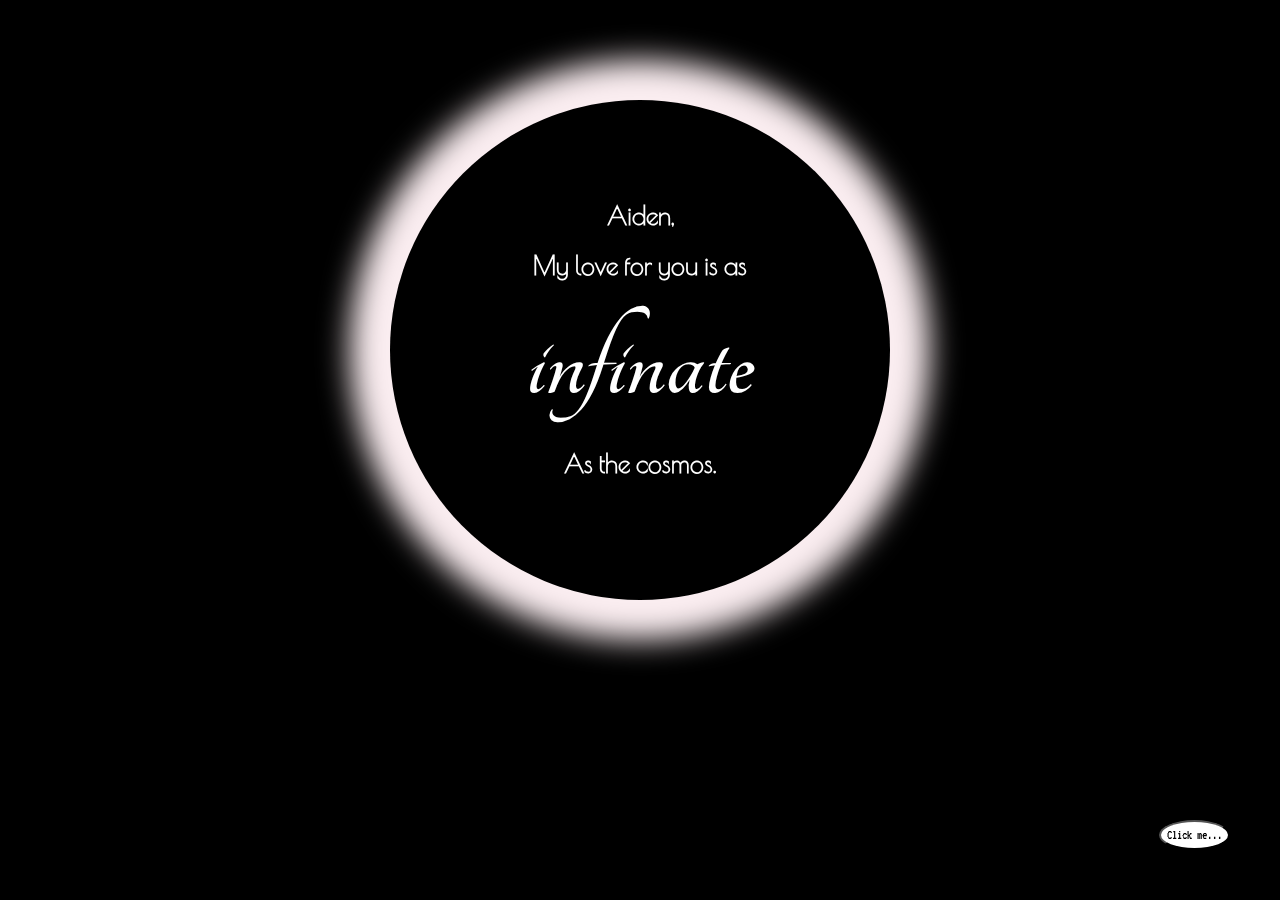
<file: index.html>
<!DOCTYPE html>
<html lang="en">
<head>
    <meta charset="UTF-8">
    <meta http-equiv="X-UA-Compatible" content="IE=edge">
    <meta name="viewport" content="width=device-width, initial-scale=1.0">
    <title>Aiden's Page</title>
    <link rel="stylesheet" href="css/styles.css">
</head>
<body>
    <div class="background-container">
        <div class="stars"></div>
        <div class="twinkling"></div> 
    </div>
    <div class="main-box noise">
        <div class="text">
            <h2>Aiden,</h2>
            <h2>My love for you is as</h2>
            <h1>infinate</h1>
            <h2>As the cosmos.</h2>
        </div>
    </div>
    <a href="./wacky.html">
        <button class="button1" type="button">Click me...</button>
    </a>
</body>
</html>
</file>
<file: css/styles.css>
@import url('https://fonts.googleapis.com/css2?family=Poiret+One&family=Tangerine:wght@700&family=VT323&display=swap');


/*stars*/
@keyframes move-background {
    from {
          -webkit-transform: translate3d(0px, 0px, 0px);
      }
      to { 
          -webkit-transform: translate3d(1000px, 0px, 0px);
      }
  }
  @-webkit-keyframes move-background {
    from {
          -webkit-transform: translate3d(0px, 0px, 0px);
      }
      to { 
          -webkit-transform: translate3d(1000px, 0px, 0px);
      }
  }
  
  @-moz-keyframes move-background {    
      from {
          -webkit-transform: translate3d(0px, 0px, 0px);
      }
      to { 
          -webkit-transform: translate3d(1000px, 0px, 0px);
      }
  }
  
      @-webkit-keyframes move-background {
      from {
          -webkit-transform: translate3d(0px, 0px, 0px);
      }
      to { 
          -webkit-transform: translate3d(1000px, 0px, 0px);
      }
  }
  
  .background-container{
      position: fixed;
      top: 0;
      left:0;
      bottom: 0;
      right: 0;
  }
  
  .stars {
   background: black url(https://s3-us-west-2.amazonaws.com/s.cdpn.io/1231630/stars.png) repeat;
   position: absolute;
      top: 0;
      bottom: 0;
      left: 0;
      right: 0;
      display: block;
        z-index: 0;
  }
  
  .twinkling{
      width:10000px;
      height: 100%;
      background: transparent url("https://s3-us-west-2.amazonaws.com/s.cdpn.io/1231630/twinkling.png") repeat;
      background-size: 1000px 1000px;
      position: absolute;
      right: 0;
      top: 0;
      bottom: 0;
      z-index: 2;
      
      -moz-animation:move-background 70s linear infinite;
    -ms-animation:move-background 70s linear infinite;
    -o-animation:move-background 70s linear infinite;
    -webkit-animation:move-background 70s linear infinite;
    animation:move-background 70s linear infinite;
      
  }
  

/*body*/
body{
    width:auto;
    height:100%;
}
  .main-box{
    position:relative;
    background-color: rgb(0, 0, 0);
    z-index: 10000000;
    margin:auto;
    margin-top:100px;
    height:500px;
    width:500px;
    text-align:center;
    box-shadow: 0px 0px 30px 40px #FAEDF0;
    border-radius: 50%;

  }
  h1{
    font-size: 120px;
    font-family: 'Tangerine', cursive;
    margin:10px;

  }
  h2{
    font-size:25px;
    font-family: 'Poiret One', cursive;
  }
  p{
    font-size:20px;
    font-family: 'Poiret One', cursive;
  }
  h1,h2,p{
    color:white;
  }
  .text{
    padding-top:80px;
  }

.button1{
    background-color: white;
    z-index: 10000000;
    border-radius:50%;
    height:30px;
    color:black;
    font-family: 'VT323', monospace;
    position:absolute;
    right:50px;
    bottom:50px;
}
</file>
